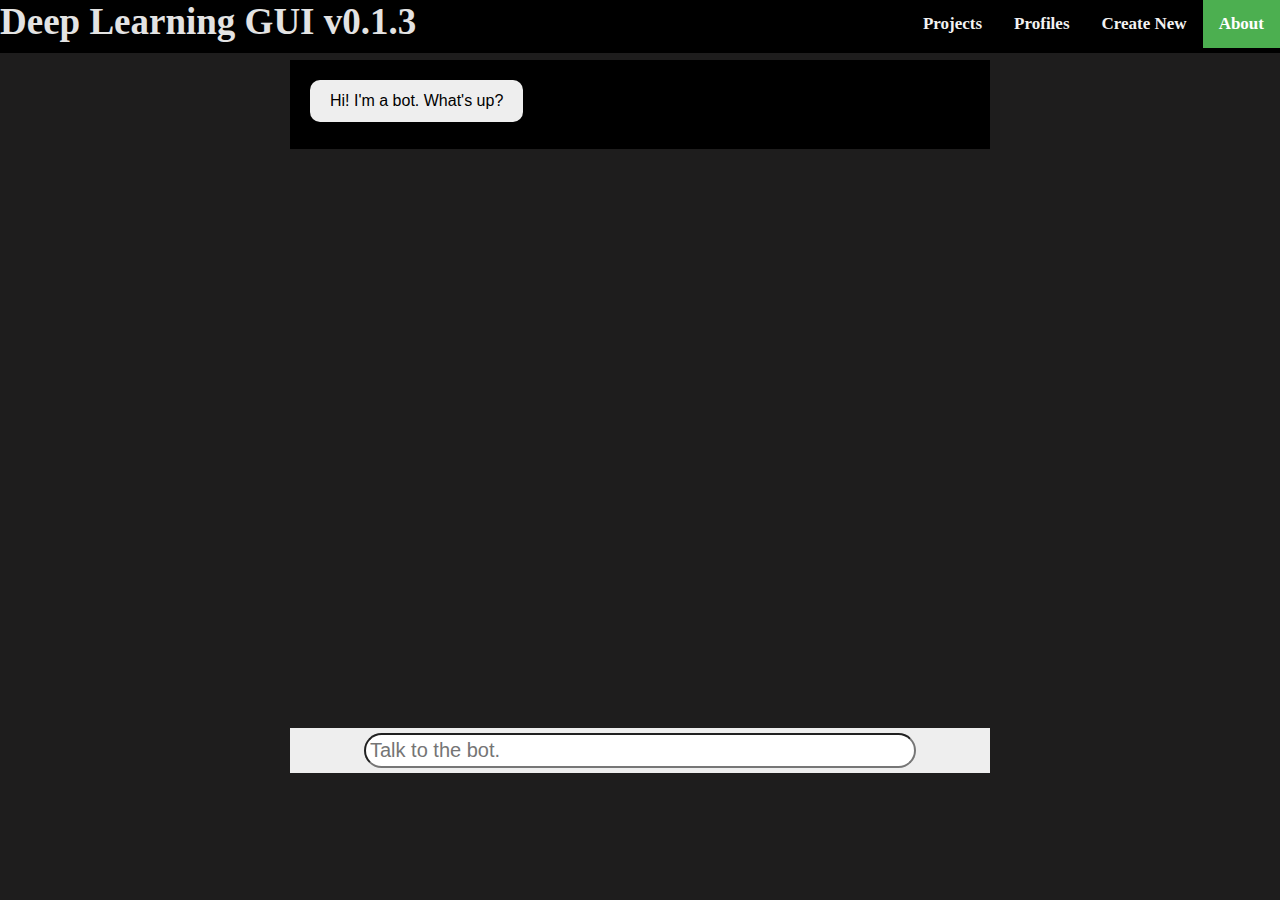
<file: chatbot/index.html>
<!DOCTYPE html>
<html>

<head>
    <title>Chatbot</title>
    <script type="text/javascript" src="https://cdnjs.cloudflare.com/ajax/libs/jquery/2.2.2/jquery.min.js"></script>
    <meta name="viewport" content="width=device-width, initial-scale=1">

</head>

<body>

    <div class="header">
        <div class="topnav" id="myTopnav">
            Deep Learning GUI v0.1.3
            <a href="#about" class="active">About</a>
            <a href="#new">Create New</a>
            <a href="#profiles">Profiles</a>
            <a href="#projects">Projects</a>
            <a href="javascript:void(0);" class="icon" onclick="myFunction()">
                <i class="fa fa-bars"></i>
            </a>
        </div>
    </div>


    <div class="chat-window">
        <div class="scroll">
            <div class="chat-output" id="chat-output">
                <div class="user-message">
                    <div class="intro-message">Hi! I'm a bot. What's up?</div>
                </div>
            </div>
        </div>
        <div class="chat-input">
            <form action="#0" id="user-input-form">
                <input id="user-input" class="user-input" placeholder="Talk to the bot." type="text">
            </form>
        </div>

    </div>
</body>
<footer>
    <script type="text/javascript" src="js/index.js"></script>
    <script type="text/javascript" src="js/nav.js"></script>

    <link rel="stylesheet" type="text/css" href="css/style.css">
    <link rel="stylesheet" type="text/css" href="css/nav.css">
    <link rel="stylesheet" type="text/css" href="css/main.css">
</footer>

</html>
</file>
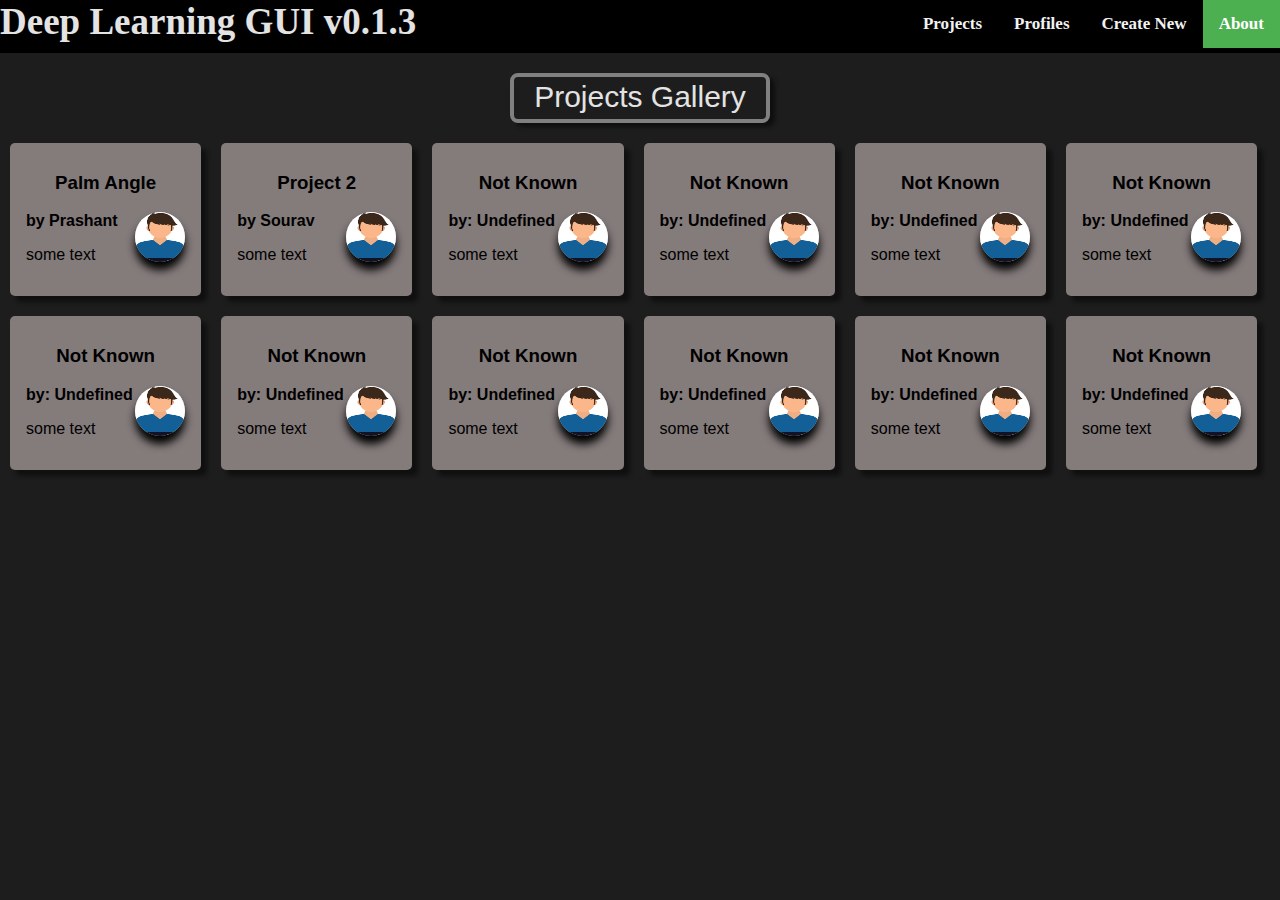
<file: projects/index.html>
<!DOCTYPE html>
<html lang="en">
<head>
	<meta charset="UTF-8">
	<meta name="viewport" content="width=device-width, initial-scale=1.0">
	<title>Deep Learning GUI</title>
	<link href="css/main.css" rel="stylesheet" type="text/css">
	<link href="css/style.css" rel="stylesheet" type="text/css">
	<script src="https://cdnjs.cloudflare.com/ajax/libs/font-awesome/4.7.0/css/font-awesome.min.css"></script>
	<script src="json_test.js"></script>
	<link rel="stylesheet" href="https://cdnjs.cloudflare.com/ajax/libs/font-awesome/4.7.0/css/font-awesome.min.css">
</head>
<body>
<div class="header">
	<div class="topnav" id="myTopnav">
		Deep Learning GUI v0.1.3
  		<a href="#about" class="active">About</a>
  		<a href="#new">Create New</a>
  		<a href="#profiles">Profiles</a>
  		<a href="#projects">Projects</a>
  		<a href="javascript:void(0);" class="icon" onclick="myFunction()">
    <i class="fa fa-bars"></i>
  	</a>
	</div>
</div>
	<div class="model-name-container">
		<div class="model-name-text">Projects Gallery</div> 
	</div>


<div class="add" id="add"></div>

</body>
<footer>
	<script src="index.js"></script>
</footer>
</html>
</file>
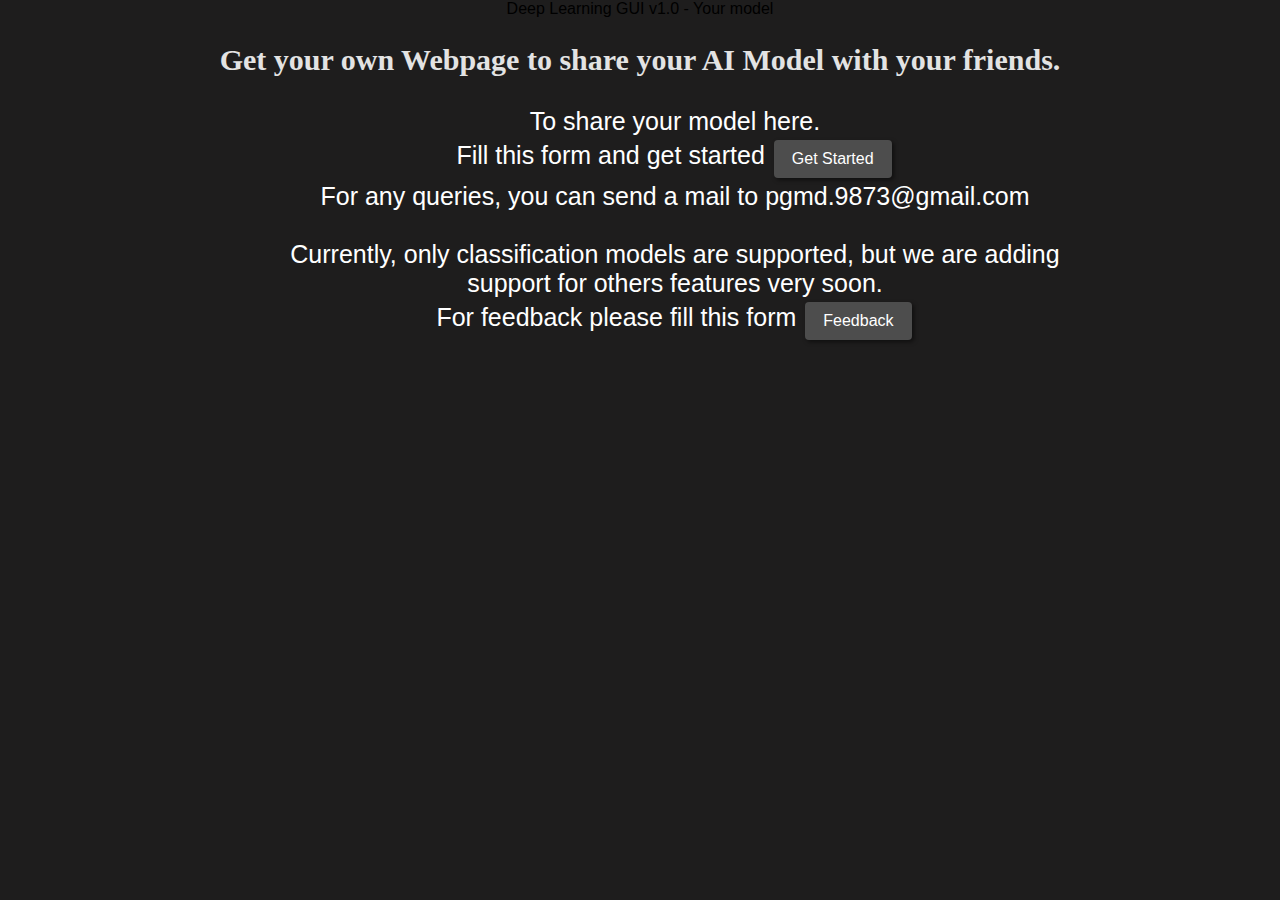
<file: get_started.html>
<!DOCTYPE html>
<html lang="en">
<head>
	<meta charset="UTF-8">
	<meta name="viewport" content="width=device-width, initial-scale=1.0">
	<link href="main/css/style.css" rel="stylesheet" type="text/css">
	<link rel="stylesheet" type="text/css" href="main/css/start.css">
	<link rel="stylesheet" href="https://cdnjs.cloudflare.com/ajax/libs/font-awesome/4.7.0/css/font-awesome.min.css">
	<title>Deep Learning GUI v1.0 beta</title>
</head>
<header>Deep Learning GUI v1.0 - Your model</header>
<body>
	<div class="info">
		<h1>Get your own Webpage to share your AI Model with your friends.</h1>
		<div class="data">
			To share your model here.<br>
			Fill this form and get started 
			<a href="https://forms.gle/F9iVCuWiAHX91SUF8" class="button new">Get Started</a>
			<div class="note">
				For any queries, you can send a mail to pgmd.9873@gmail.com<br>
				<br>
				Currently, only classification models are supported, but we are adding <br>
				support for others features very soon.<br>
				For feedback please fill this form
				<a href="https://forms.gle/r1EDz96ePXk7qCHw6" class="button new">Feedback</a>
			</div>
		</div>
	</div>
</body>
</html>
</file>
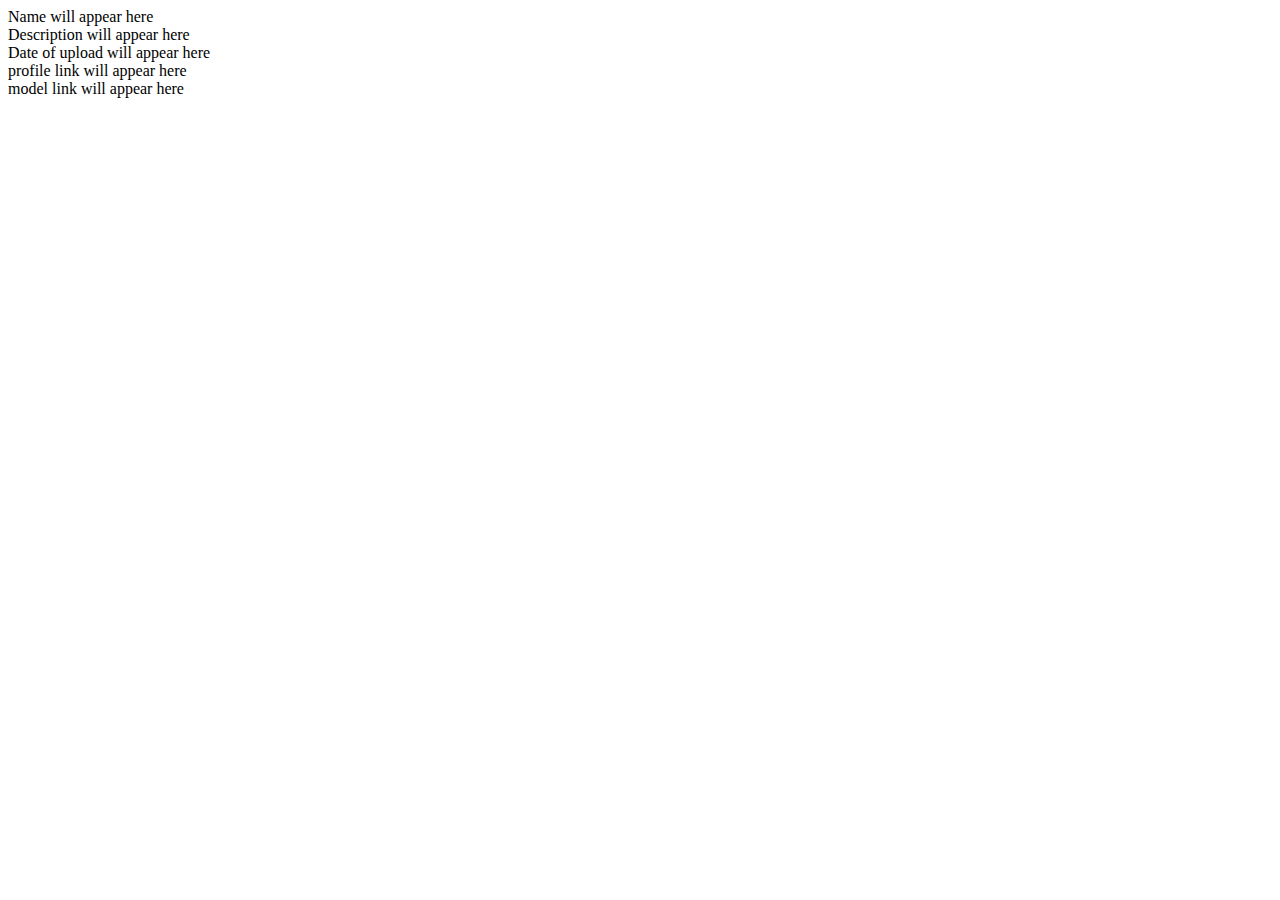
<file: projects/json_test.html>
<!DOCTYPE html>
<html>
<head>
	<title>Checking json</title>
	<script src="json_test.js" type="text/javascript"></script>
</head>
<body>

<div id="name">Name will appear here</div>
<div id="desc">Description will appear here</div>
<div id="date">Date of upload will appear here</dir>
<div id="profile-link">profile link will appear here</div>
<div id="model-link"> model link will appear here</div>

</body>
</html>
</file>
<file: chatbot/css/style.css>
/*==============================================*/
/* Creating our own custom scrolling bar  */
/*==============================================*/
/* width */
::-webkit-scrollbar {
  width: 12px;
}

/* Track */
::-webkit-scrollbar-track {
  background: #f1f1f1; 
}
 
/* Handle */
::-webkit-scrollbar-thumb {
  background: #888; 
}

/* Handle on hover */
::-webkit-scrollbar-thumb:hover {
  background: #555; 
}

/*==============================================*/
/*Header */
/*==============================================*/
html {
	margin: 0;
	padding: 0;
}

body {
  margin: 0;
  height: 100vh;
  width: auto;
  background-color: #1E1D1D;
  text-align: center;
  text-rendering: optimizeLegibility;
  overflow-x: hidden;
  font-family: Arial, Helvetica, sans-serif;
}

.model-name-container {
  float: center;
	margin-top: 20px;
	display: inline-block;
	height: 50px;
  	width: auto;
  	border-radius: 8px;
  	border: 4px solid #808080;
  	box-shadow: 5px 4px 4px 0 rgba(0,0,0,0.5);
  	text-align: center;
  	padding-left: 20px;
  	padding-right: 20px;
    margin-bottom: 20px;
}
.model-name-text {
  display: inline-block;
  color: #E3E3E3;
  font-family: Arial;
  font-size: 30px;
  line-height: 40px;
}
</file>
<file: chatbot/css/nav.css>
h1 {
  color: white;
}
.header {
  text-align: left;
}

.topnav {
  margin-right: 0;
  width: auto;
  text-align: left;
  background-color: #000;
  font-size: 37px;
  padding-bottom: 10px;
  font-family: Calibri;
  font-weight: 700;
  color: #E3E3E3;

}

.topnav a {
  float: right;
  display: block;
  color: #f2f2f2;
  text-align: left;
  padding: 14px 16px;
  text-decoration: none;
  font-size: 17px;
  margin-right: 0;
}

.topnav a:hover {
  background-color: #ddd;
  color: black;
}

.topnav a.active {
  background-color: #4CAF50;
  color: white;
}

.topnav .icon {
  display: none;
}

@media screen and (max-width: 800px) {
  .topnav a {display: none;}
  .topnav a.icon {
    float: top;
    display: block;
  }
}

@media screen and (max-width: 600px) {
  .topnav.responsive {position: relative;}
  .topnav.responsive .icon {
    position: absolute;
    right: 0;
    top: 0;
  }
  .topnav.responsive a {
    float: none;
    display: block;
    text-align: left;
    margin-right: 0;
  }
}
</file>
<file: chatbot/css/main.css>
@import url(https://fonts.googleapis.com/css?family=Source+Sans+Pro:400,700);
* {
    box-sizing: border-box;
}

html {
    background: rgba(black, 0.03);
    text-align: center;
}

body,
html {
    overflow: hidden;
    text-align: center;
}


/*body {
  font-family: 'Source Sans Pro', sans-serif;
  font-size: 125%;
  display: inline-flex;
  flex-direction: column;
  margin: 10 auto;
}*/

div.scroll {
    width: max-content;
    height: 80vh;
    overflow-x: hidden;
    overflow-y: auto;
}

@media screen and (max-width: 800px) {
    div.scroll {
        height: 90vh;
    }
}

.chat-window {
    height: 80%;
    display: inline-flex;
    flex-direction: column;
}

.chat-output {
    width: 700px;
    flex: 1;
    padding: 20px;
    display: inline-block;
    background: black;
}

@media screen and (max-width: 650px) {
    .chat-output {
        width: 100vw;
    }
}

div {
    padding-bottom: 7px;
}

.bot-message {
    text-align: right;
    box-shadow: 1px 1px 1px rgba(0, 0, 0, .5);
}

.us-message {
    background-color: blue;
    display: inline-block;
    background: #0FB0DF;
    color: white;
    padding: 12px 20px;
    border-radius: 20px;
    max-width: 400px;
}

.intro-message {
    background: #eee;
    text-align: center;
    display: inline-block;
    padding: 12px 20px;
    border-radius: 10px;
}

.user-message {
    text-align: left;
    box-shadow: 1px 1px 1px rgba(0, 0, 0, .5);
}

.reply-message {
    background: #eee;
    display: inline-block;
    padding: 12px 20px;
    max-width: 400px;
    border-radius: 20px;
}

.chat-input {
    padding: 5px;
    background: #eee;
    font-weight: bottom;
}

.user-input {
    width: 80%;
    font-size: 20px;
    padding: 4px;
    border-radius: 20px;
    bottom: 0;
}

.btnSubmit {
    border-radius: 50px;
    height: 30px;
    width: 30px;
    background-color: green;
}
</file>
<file: projects/css/main.css>
/* Learned this from w3schools.com, there tutorials are really great */

* {
  box-sizing: border-box;
}


/* Float four columns side by side */
.column {
  float: left;
  width: 16.5%;
  padding: 0 10px;
}

/* Remove extra left and right margins, due to padding */
.row {margin: 0 -5px;}

/* Clear floats after the columns */
.row:after {
  content: "";
  display: table;
  clear: both;
  text-align: center;
}

/* Responsive columns */
@media screen and (max-width: 1000px) {
  .column {
    width: 20%;
    display: block;
    margin-bottom: 20px;
  }
}

@media screen and (max-width: 800px) {
  .column {
    width: 25%;
    display: block;
    margin-bottom: 20px;
  }
}

@media screen and (max-width: 700px) {
  .column {
    width: 33%;
    display: block;
    margin-bottom: 20px;
  }

}

@media screen and (max-width: 600px) {
  .column {
    width: 50%;
    display: block;
    margin-bottom: 20px;
  }
}

@media screen and (max-width: 500px) {
  .column {
    width: 100%;
    display: block;
    margin-bottom: 10px;
  }
}
/* Style the counter cards */
.card {
  box-shadow: 0 4px 8px 0 rgba(0, 0, 0, 0.2);
  padding: 10px 16px 16px 16px;
  text-align: center;
  background-color: #847B7B;
  margin-bottom: 20px;
  box-shadow: 6px 6px 4px 0 rgba(4,4,4,0.5);
  border-radius: 5px;
}

.card:hover{
  box-shadow: 0 8px 16px 0 rgba(4,4,4,0.5);
}
@media screen and (max-width: 500px) {
  .card {
    width: 350px;
    display: inline-block;
    float: center;
  }
}

a{
  color: black;
  font-weight: 600;
  text-decoration: none;
}

p{
  text-align: left;
}
.dot {
  height: 50px;
  width: 50px;
  float: right;
  background-color: #bbb;
  border-radius: 50%;
  display: block;
  box-shadow: 0 8px 8px 0 rgba(0,0,0,1);
}

.img {
  height: 50px;
  width: 50px;
  border-radius: 50%;
}
</file>
<file: projects/css/style.css>
/*==============================================*/
/* Creating our own custom scrolling bar  */
/*==============================================*/
/* width */
::-webkit-scrollbar {
  width: 12px;
}

/* Track */
::-webkit-scrollbar-track {
  background: #f1f1f1; 
}
 
/* Handle */
::-webkit-scrollbar-thumb {
  background: #888; 
}

/* Handle on hover */
::-webkit-scrollbar-thumb:hover {
  background: #555; 
}

/*==============================================*/
/*Header */
/*==============================================*/

h1 {
	color: white;
}
.header {
  text-align: left;
}

.topnav {
  margin-right: 0;
	width: auto;
	text-align: left;
	background-color: #000;
  font-size: 37px;
  padding-bottom: 10px;
	font-family: Calibri;
	font-weight: 700;
	color: #E3E3E3;

}

.topnav a {
  float: right;
  display: block;
  color: #f2f2f2;
  text-align: left;
  padding: 14px 16px;
  text-decoration: none;
  font-size: 17px;
  margin-right: 0;
}

.topnav a:hover {
  background-color: #ddd;
  color: black;
}

.topnav a.active {
  background-color: #4CAF50;
  color: white;
}

.topnav .icon {
  display: none;
}

@media screen and (max-width: 800px) {
  .topnav a {display: none;}
  .topnav a.icon {
    float: right;
    display: block;
  }
}

@media screen and (max-width: 600px) {
  .topnav.responsive {position: relative;}
  .topnav.responsive .icon {
    position: absolute;
    right: 0;
    top: 0;
  }
  .topnav.responsive a {
    float: none;
    display: block;
    text-align: left;
    margin-right: 0;
  }
}
/*==============================================*/
/*End of Header */
/*==============================================*/


html {
	margin: 0;
	padding: 0;
}

body {
  margin: 0;
  height: 100vh;
  width: auto;
  background-color: #1E1D1D;
  text-align: center;
  text-rendering: optimizeLegibility;
  overflow-x: hidden;
  font-family: Arial, Helvetica, sans-serif;
}

.model-name-container {
  float: center;
	margin-top: 20px;
	display: inline-block;
	height: 50px;
  	width: auto;
  	border-radius: 8px;
  	border: 4px solid #808080;
  	box-shadow: 5px 4px 4px 0 rgba(0,0,0,0.5);
  	text-align: center;
  	padding-left: 20px;
  	padding-right: 20px;
    margin-bottom: 20px;
}
.model-name-text {
  display: inline-block;
  color: #E3E3E3;
  font-family: Arial;
  font-size: 30px;
  line-height: 40px;
}
</file>
<file: main/css/style.css>
/*==============================================*/


/* Creating our own custom scrolling bar  */


/*==============================================*/


/* width */

::-webkit-scrollbar {
    width: 10px;
}


/* Track */

::-webkit-scrollbar-track {
    background: #f1f1f1;
}


/* Handle */

::-webkit-scrollbar-thumb {
    background: #888;
}


/* Handle on hover */

::-webkit-scrollbar-thumb:hover {
    background: #555;
}


/*==============================================*/


/* End of our custom scroll bar*/


/*==============================================*/


/* splitting the into two halves */


/*==============================================*/

.page {
    width: 100%;
    display: table;
}

.page:after {
    content: "";
    display: table;
    clear: both;
}

.split-left {
    display: table-cell;
    height: 100%;
    width: 75%;
    left: 0;
    overflow-x: hidden;
}

.split-line {
    margin-top: 10px;
    display: table-cell;
    box-sizing: border-box;
    height: 635px;
    width: 1px;
    border: 2px solid #808080;
    box-shadow: 2px 2px 4px 0 rgba(0, 0, 0, 0.5);
}

.split-right {
    display: table-cell;
    height: 100%;
    width: 25%;
    right: 0;
    z-index: 1;
    top: 0;
    overflow-x: hidden;
    background-color: #212121;
}

@media screen and (max-width: 800px) {
    .split-left {
        display: inline-block;
        width: 100%;
    }
    .page:after {
        display: block;
    }
    .split-line {
        display: none;
    }
    .split-right {
        display: block;
        width: 100%;
        text-align: center;
    }
}


/*==============================================*/


/*End of Split */


/*==============================================*/


/*==============================================*/


/*Header */


/*==============================================*/

h1 {
    color: white;
}

h1 {
    color: white;
}

.header {
    text-align: left;
    width: 100%;
}

.topnav {
    margin-right: 0;
    width: auto;
    text-align: left;
    background-color: #000;
    font-size: 37px;
    padding-bottom: 10px;
    font-family: Calibri;
    font-weight: 700;
    color: #E3E3E3;
}

.topnav a {
    float: right;
    display: block;
    color: #f2f2f2;
    text-align: left;
    padding: 14px 16px;
    text-decoration: none;
    font-size: 17px;
    margin-right: 0;
}

.topnav a:hover {
    background-color: #ddd;
    color: black;
}

.topnav a.active {
    background-color: #4CAF50;
    color: white;
}

.topnav .icon {
    display: none;
}

@media screen and (max-width: 800px) {
    .topnav a {
        display: none;
    }
    .topnav a.icon {
        float: right;
        display: block;
        background-color: white;
    }
}

@media screen and (max-width: 600px) {
    .topnav.responsive {
        position: relative;
    }
    .topnav.responsive .icon {
        position: absolute;
        right: 0;
        top: 0;
    }
    .topnav.responsive a {
        float: none;
        display: block;
        text-align: left;
        margin-right: 0;
    }
}


/*==============================================*/


/*End of Header */


/*==============================================*/

html {
    margin: 0;
    padding: 0;
}

body {
    margin: 0;
    height: 100vh;
    width: auto;
    background-color: #1E1D1D;
    text-align: center;
    text-rendering: optimizeLegibility;
    overflow-x: hidden;
    font-family: Arial, Helvetica, sans-serif;
}

.model-name-container {
    margin-top: 20px;
    display: inline-block;
    height: 50px;
    width: auto;
    border-radius: 8px;
    border: 4px solid #808080;
    box-shadow: 5px 4px 4px 0 rgba(0, 0, 0, 0.5);
    text-align: center;
    padding-left: 20px;
    padding-right: 20px;
    margin-bottom: 20px;
}

.model-name-text {
    display: inline-block;
    color: #E3E3E3;
    font-family: Arial;
    font-size: 30px;
    line-height: 40px;
}

.webcam-container {
    text-align: center;
}

.webcam-out {
    margin-top: 2vh;
    margin-left: auto;
    margin-right: auto;
    text-align: center;
    height: 300px;
    width: 400px;
    background-color: #FFFFFF;
    box-shadow: 10px 10px 4px 0 rgba(0, 0, 0, 0.5);
}

.video {
    height: 300px;
    width: 400px;
    margin-left: auto;
    margin-top: auto;
    display: inline-block;
}

.btn-container-1 {
    margin-top: 5vh;
}

.author {
    margin-left: 20px;
    padding-left: 20px;
    text-align: left;
}

.author h1 {
    margin-top: 40px;
    height: 40px;
    width: 300px;
    color: #E3E3E3;
    font-family: Calibri;
    font-size: 35px;
    font-weight: 700;
    line-height: 40px;
}

.author h2 {
    height: 40px;
    width: 358px;
    color: #E3E3E3;
    font-family: Calibri;
    font-size: 28px;
    font-weight: 700;
    line-height: 32px;
    padding-bottom: 0;
    margin-bottom: 0;
    margin-bottom: 0px;
    margin-top: 0px;
}

.author h3 {
    height: 50px;
    width: 350px;
    color: #E3E3E3;
    font-family: Calibri;
    font-size: 25px;
    margin-bottom: 0px;
    margin-top: 0px;
}

.author p {
    height: 30px;
    width: 250px;
    color: #E3E3E3;
    font-family: Calibri;
    font-size: 15px;
    margin-bottom: 0px;
    margin-top: 0px;
    display: inline-block;
}

.visit-profile {
    margin-top: 40px;
    text-align: center;
}

.button {
    text-align: center;
    border: none;
    color: white;
    padding: 10px 18px;
    text-align: center;
    text-decoration: none;
    display: inline-block;
    font-size: 16px;
    margin: 4px 2px;
    cursor: pointer;
    background-color: #4D4D4D;
    box-shadow: 2px 2px 4px 0 rgba(0, 0, 0, 0.5);
    transition-duration: 0.4s;
    border-radius: 4px;
}

.horizontal-split {
    margin-top: 20px;
    margin-bottom: 20px;
    box-sizing: border-box;
    height: 1px;
    width: auto;
    border: 2px solid #808080;
    box-shadow: 2px 2px 4px 0 rgba(0, 0, 0, 0.5);
    text-align: center;
}

.promotion p {
    margin-top: 20px;
    text-align: center;
    padding-top: 20px;
    font-size: 18px;
}

.start:hover {
    background-color: #4CAF50;
    /* Green */
    color: white;
}

.stop:hover {
    background-color: #f51d1d;
    color: white;
}

.download:hover {
    background-color: #35cccc;
    color: white;
}

.profile:hover {
    background-color: black;
    color: white;
}

.see:hover {
    box-shadow: 0 12px 16px 0 rgba(0, 0, 0, 0.24), 0 17px 50px 0 rgba(0, 0, 0, 0.19);
}

.pred {
    margin: 10px;
    padding: 10px 0px;
    font-size: 20px;
    color: white;
    text-align: center;
}

.new:hover {
    background-color: green;
    color: white;
    display: inline-block;
    text-align: center;
}

footer {
    height: 10vh;
    background-color: #333;
    padding: 50px;
    font-size: 80%;
    isolation: isolate;
}

.footer-nav {
    list-style: none;
    float: left;
}

.social-links {
    list-style: none;
    float: right;
}

.footer-nav li,
.social-links li {
    display: inline-block;
    margin-right: 20px;
}

.footer-nav li:last-child,
.social-links li:last-child {
    margin-right: 0;
}

.footer-nav li a:link,
.social-links li a:visited,
.footer-nav li a:visited,
.social-links li a:link {
    text-decoration: none;
    border: 0;
    color: white;
}

.footer-nav li a:hover,
.footer-nav li a:active {
    color: #bf6516;
}

.social-links li a:link,
.social-links li a:visited {
    font-size: 160%;
}

.footer ion-icon:hover {
    color: aqua
}

footer p {
    color: white;
    text-align: center;
    font-size: 90%;
    margin-top: 20px;
    font-weight: 300
}

.footer-social {
    height: 20px;
    text-align: right;
    display: block;
    font-size: 10px;
    color: white;
}
</file>
<file: main/css/start.css>
.info h1{
  width: auto;
  color: #E3E3E3;
  font-family: Calibri;
  font-size: 30px;
  font-weight: 700;

  margin-bottom: 20px;
  margin-top: 25px;
  display: inline-block;

}
.data {
	text-align: center;
	color: white;
	font-size: 25px;
	padding: 10px;
	display: inline-block;
	padding-left: 80px;
}
.structure {
	color: black;
	background-color: #757272;
	font-size: 20px;
	width: auto;
	display: inline-block;
}
.info {
	font-weight: 500;
}
</file>
